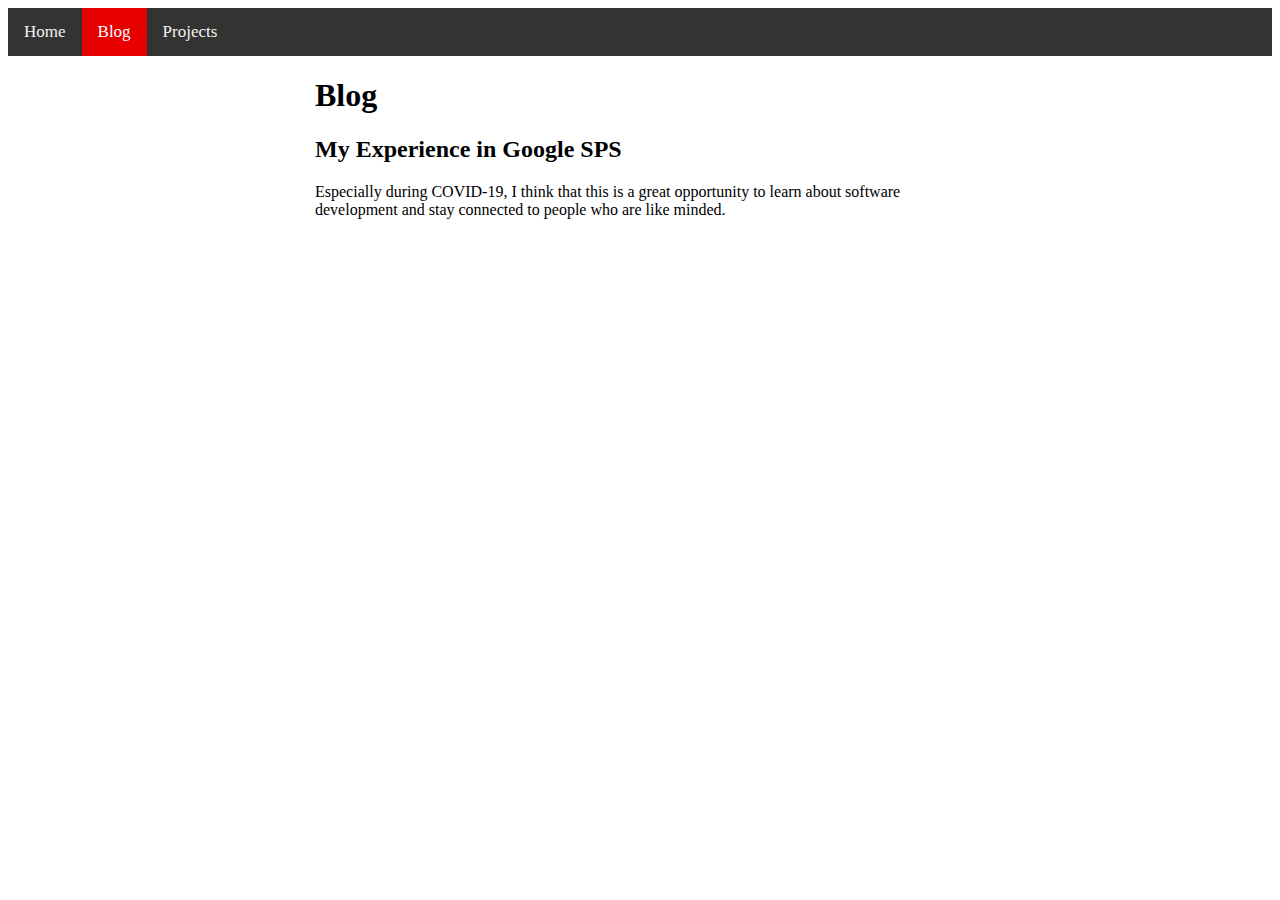
<file: portfolio/src/main/webapp/blogs.html>
<!DOCTYPE html>
<html>
  <head>
    <meta charset="UTF-8">
    <title>My Portfolio</title>
    <link rel="stylesheet" href="style.css">
    <script src="script.js"></script>
    <!-- Navigation Bar-->
    <link rel="stylesheet" href="https://cdnjs.cloudflare.com/ajax/libs/font-awesome/4.7.0/css/font-awesome.min.css">

    <div class="topnav" id="myTopnav">
    <a href="/index.html">Home</a>
    <a href="/blogs.html" class="active">Blog</a>
    <a href="/projects.html">Projects</a>
    <a href="javascript:void(0);" class="icon" onclick="myFunction()">
        <i class="fa fa-bars"></i>
    </a>
    </div>
  </head>
  <body>
    <div id="content">
      <h1>Blog</h1>
      <h2>My Experience in Google SPS</h2>
      <p>
         Especially during COVID-19, I think that this is a great opportunity to learn about software development and stay connected to people who are like minded. 
      </p>

      <h2></h2>
    </div>
  </body>
</html>
</file>
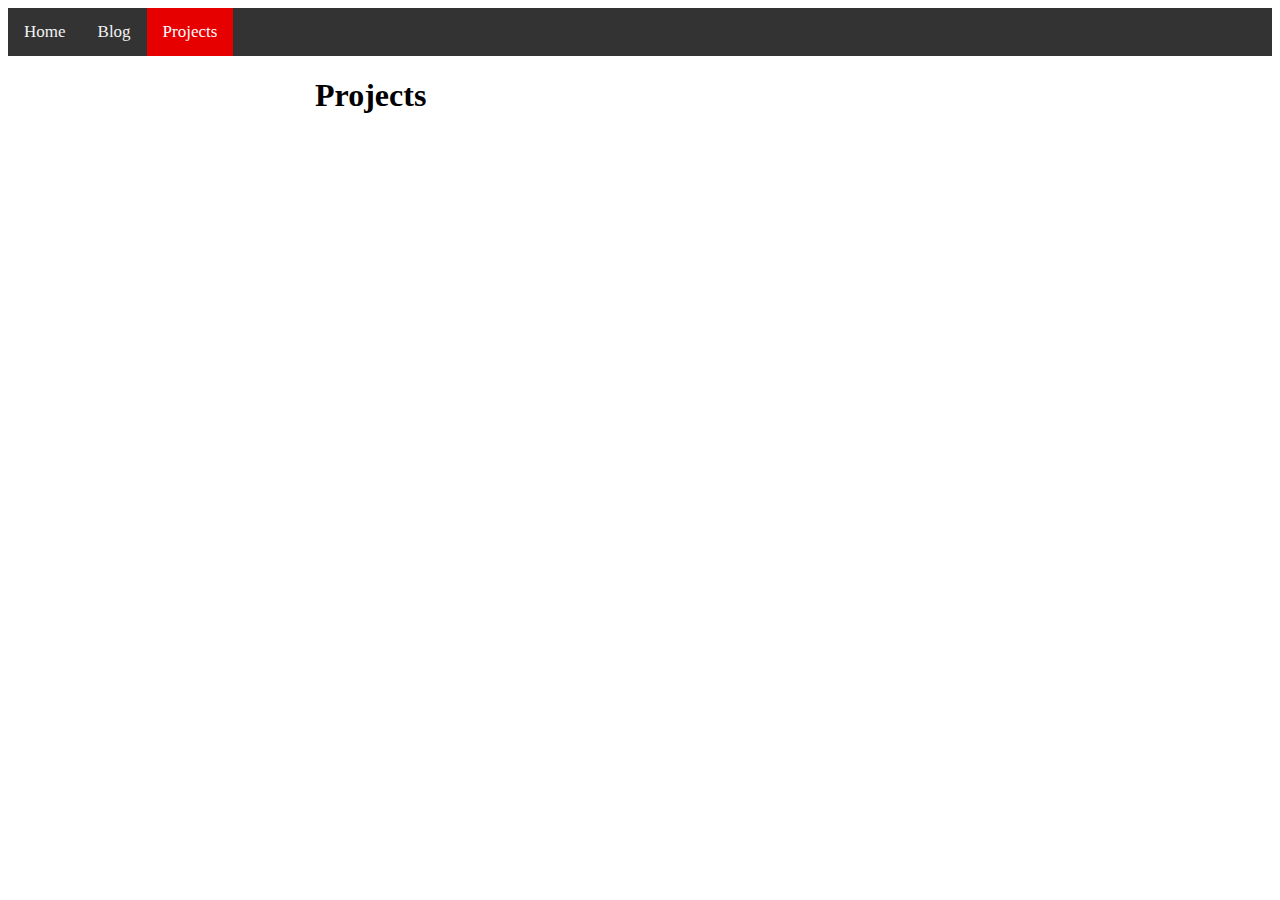
<file: portfolio/src/main/webapp/projects.html>
<!DOCTYPE html>
<html>
  <head>
    <meta charset="UTF-8">
    <title>My Portfolio</title>
    <link rel="stylesheet" href="style.css">
    <script src="script.js"></script>
    <!-- Navigation Bar-->
    <link rel="stylesheet" href="https://cdnjs.cloudflare.com/ajax/libs/font-awesome/4.7.0/css/font-awesome.min.css">

    <div class="topnav" id="myTopnav">
    <a href="/index.html">Home</a>
    <a href="/blogs.html">Blog</a>
    <a href="/projects.html" class="active">Projects</a>
    <a href="javascript:void(0);" class="icon" onclick="myFunction()">
        <i class="fa fa-bars"></i>
    </a>
    </div>
  </head>
  <body>
    <div id="content">
     <h1>Projects</h1>

    </div>
  </body>
</html>
</file>
<file: portfolio/src/main/webapp/style.css>
#content {
  margin-left: auto;
  margin-right: auto;
  width: 650px;
}

#greeting-container {
  margin-top: 20px;
}

.center {
  display: block;
  margin-left: auto;
  margin-right: auto;
  width: 50%;
}

/* Add a black background color to the top navigation */
.topnav {
  background-color: #333;
  overflow: hidden;
}

/* Style the links inside the navigation bar */
.topnav a {
  float: left;
  display: block;
  color: #f2f2f2;
  text-align: center;
  padding: 14px 16px;
  text-decoration: none;
  font-size: 17px;
}

/* Change the color of links on hover */
.topnav a:hover {
  background-color: #ddd;
  color: black;
}

/* Add an active class to highlight the current page */
.topnav a.active {
  background-color: #E60000;
  color: white;
}

/* Hide the link that should open and close the topnav on small screens */
.topnav .icon {
  display: none;
}
</file>
